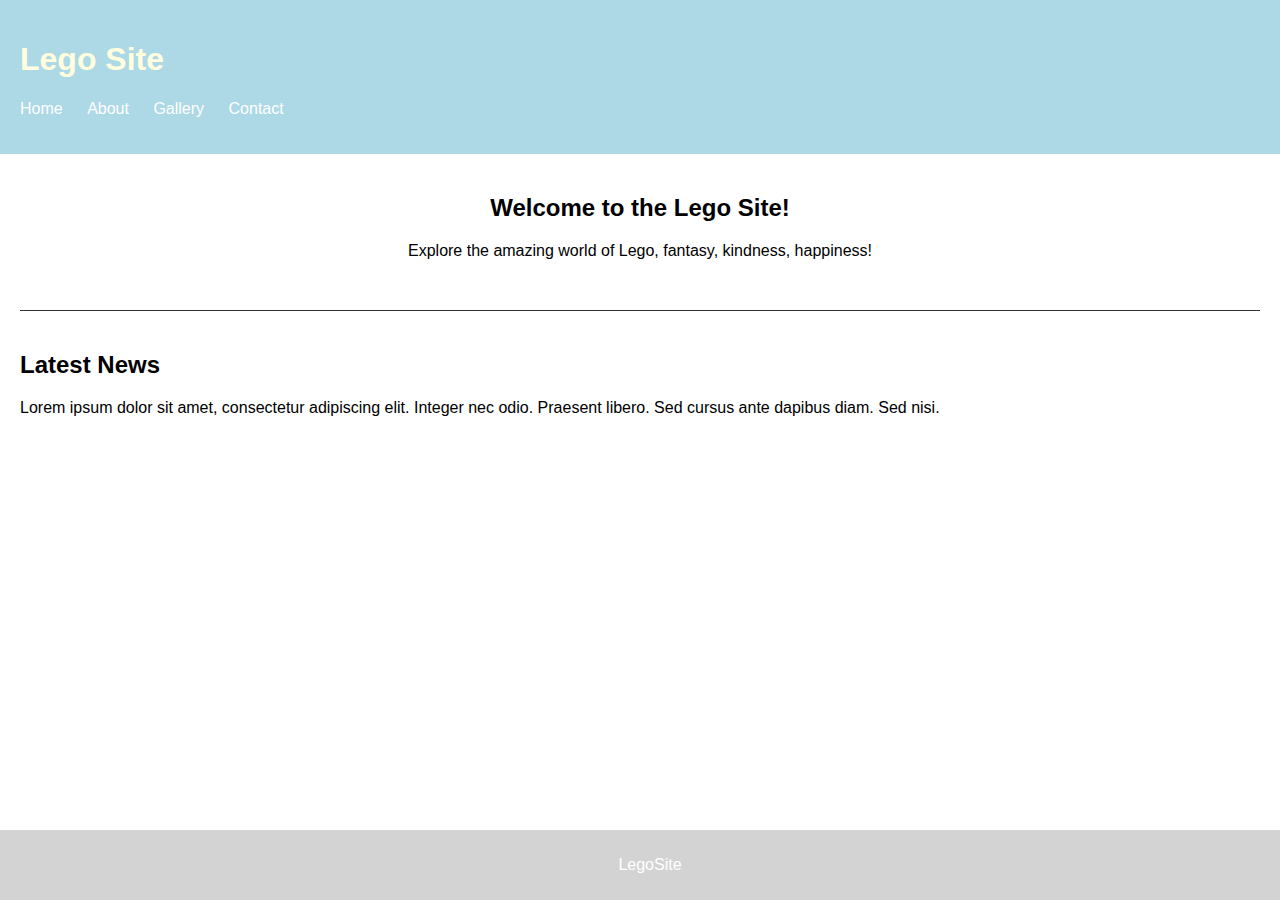
<file: H:W/index.html>
<!DOCTYPE html>
<html lang="en">

<head>
    <meta charset="UTF-8">
    <meta name="viewport" content="width=device-width, initial-scale=1.0">
    <title>Iron Man Fan Site - Home</title>
    <link rel="stylesheet" href="indexStyle.css">
</head>

<body>
    <header>
        <h1>Lego Site</h1>
        <nav>
            <ul>
                <li><a href="home.html">Home</a></li>
                <li><a href="about.html">About</a></li>
                <li><a href="#">Gallery</a></li>
                <li><a href="#">Contact</a></li>
            </ul>
        </nav>
    </header>

    <main>
        <section class="hero">
            <h2>Welcome to the Lego Site!</h2>
            <p>Explore the amazing world of Lego, fantasy, kindness, happiness!</p>
        </section>

        <section class="latest-news">
            <h2>Latest News</h2>
            <p>Lorem ipsum dolor sit amet, consectetur adipiscing elit. Integer nec odio. Praesent libero. Sed cursus
                ante dapibus diam. Sed nisi.</p>
        </section>
    </main>

    <footer>
        <p>LegoSite</p>
    </footer>
</body>

</html>
</file>
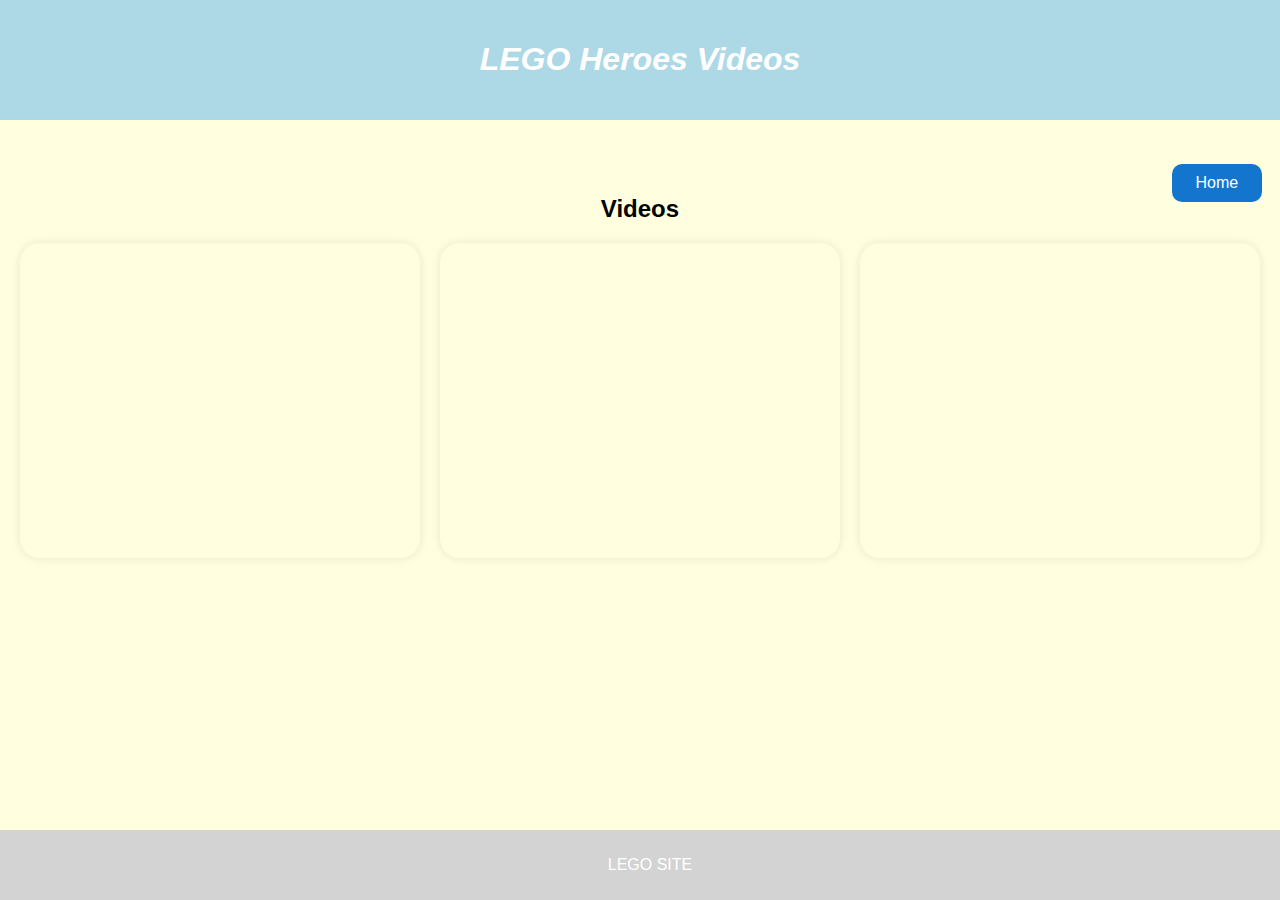
<file: H:W/about.html>
<!DOCTYPE html>
<html lang="en">

<head>
    <meta charset="UTF-8">
    <meta name="viewport" content="width=device-width, initial-scale=1.0">
    <title>LEGO Heroes Videos</title>
    <link rel="stylesheet" href="aboutStyle.css">
</head>

<body>
    <header>
      <h1><i>LEGO Heroes Videos</h1></i>
      <div id="btn" onclick="location.href = 'index.html'">
          <p>Home</p>
      </div>
    </header>

    <main>
        <section class="videos">
            <h2>Videos</h2>
            <div class="video-container">
                <!-- Replace the YouTube video URLs with your favorite LEGO heroes videos -->
                <iframe width="560" height="315" src="https://www.youtube.com/embed/GeKTrjGdJ2E?si=G1PkTWyT57HMynw9" title="YouTube video player" frameborder="0" allow="accelerometer; autoplay; clipboard-write; encrypted-media; gyroscope; picture-in-picture; web-share" referrerpolicy="strict-origin-when-cross-origin" allowfullscreen></iframe>
                <iframe width="560" height="315" src="https://www.youtube.com/embed/AZAuqt_AvYY?si=kjB44YjkiH_GSLuc" title="YouTube video player" frameborder="0" allow="accelerometer; autoplay; clipboard-write; encrypted-media; gyroscope; picture-in-picture; web-share" referrerpolicy="strict-origin-when-cross-origin" allowfullscreen></iframe>
                <iframe width="560" height="315" src="https://www.youtube.com/embed/muWhxKCnxIA?si=sOApDDi_YEI65TpT" title="YouTube video player" frameborder="0" allow="accelerometer; autoplay; clipboard-write; encrypted-media; gyroscope; picture-in-picture; web-share" referrerpolicy="strict-origin-when-cross-origin" allowfullscreen></iframe>
            </div>
        </section>
    </main>

    <footer>
        <p> LEGO  SITE</p>
    </footer>
</body>

</html>
</file>
<file: H:W/indexStyle.css>
body {
    font-family: Arial, sans-serif;
    margin: 0;
    padding: 0;
}

header {
    background-color: lightblue;
    color: lightyellow;
    padding: 20px;
}

nav ul {
    list-style-type: none;
    padding: 0;
}

nav ul li {
    display: inline;
    margin-right: 20px;
}

nav ul li a {
    color: white;
    text-decoration: none;
}

main {
    padding: 20px;
}

.hero {
    text-align: center;
    margin-bottom: 50px;
}

.latest-news {
    border-top: 1px solid #333;
    padding-top: 20px;
}

footer {
    background-color: lightgrey;
    color: #fff;
    text-align: center;
    padding: 10px;
    position: fixed;
    bottom: 0;
    width: 100%;
}
</file>
<file: H:W/aboutStyle.css>
body {
    font-family: Arial, sans-serif;
    margin: 0;
    padding: 0;
    background-color: lightyellow;
}
#btn{
    width: 7vw;
    height: 3vw;
    background-color: #1475CF;
    border-radius: 10px;
    position: absolute;
    margin-left: 90vw;
    margin-top: 5vw;
    display: flex;
    justify-content: center;
    align-items: center;
    user-select: none;
    cursor: pointer;
}
header {
    background-color: lightblue;
    color: white;
    padding: 20px;
    text-align: center;
}

main {
    padding: 20px;
}

.videos {
    text-align: center;
    margin-top: 55px;
}

.video-container {
    display: grid;
    grid-template-columns: repeat(auto-fit, minmax(300px, 1fr));
    grid-gap: 20px;
}

.video-container iframe {
    width: 100%;
    height: 315px;
    border-radius: 20px;
    box-shadow: 0 0 10px rgba(0, 0, 0, 0.1);
}

footer {
    background-color: lightgrey;
    color: white;
    text-align: center;
    padding: 10px;
    position: fixed;
    bottom: 0;
    width: 100%;
}
</file>
